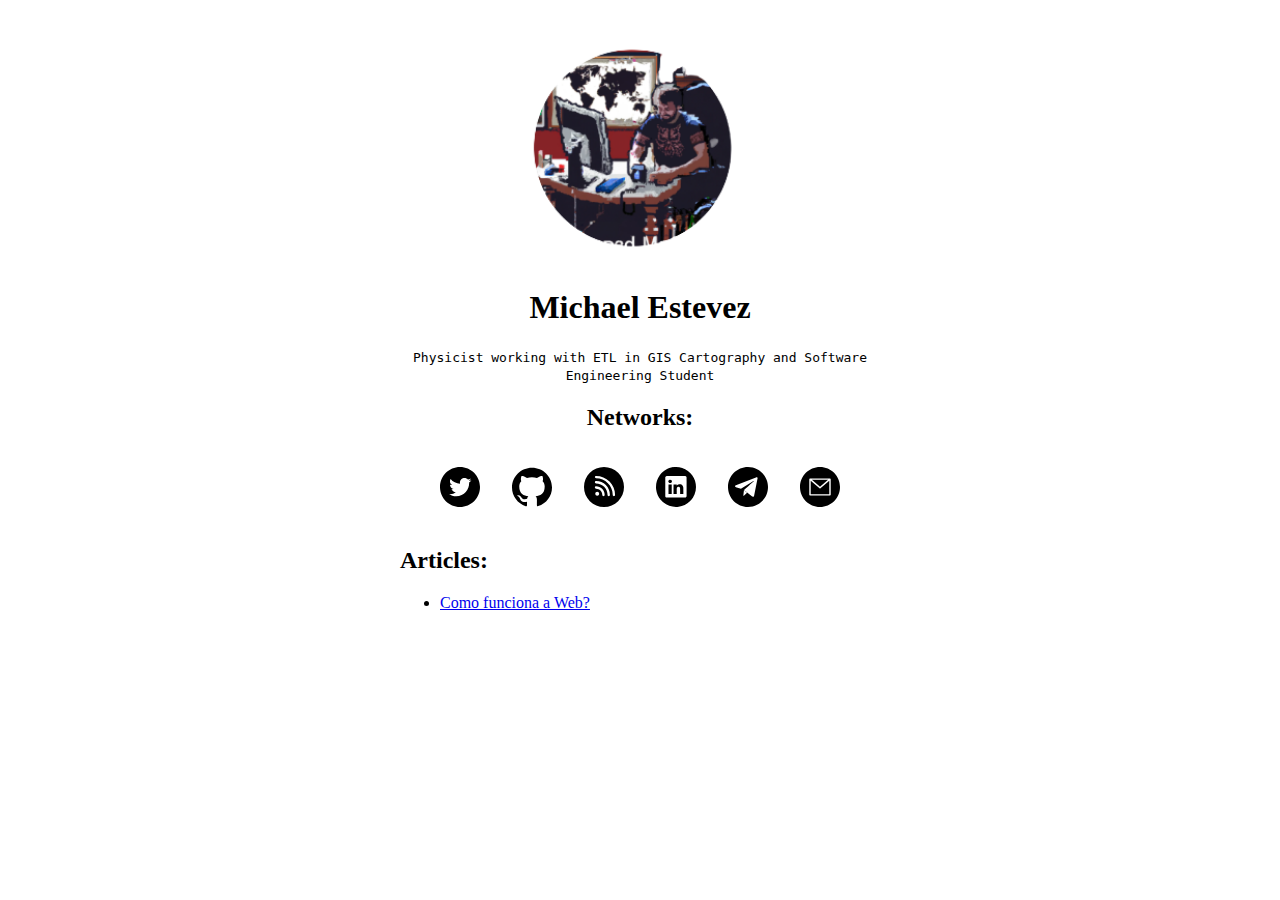
<file: index.html>
<!DOCTYPE html>
<html lang ="en">

<head>
  <meta charset="utf-8">
  <meta name="viewport" content="width=device-width">
   <title>Michael Estevez</title>
  <link href="style.css" rel="stylesheet" type="text/css" />
</head>

<body id="indexbody">
  <header>
    <figure>
        <img class="indexImg" src="/img/pixelart.png" alt="me in pixel art">
    </figure>
    <h1> Michael Estevez </h1>
    <code> Physicist working with ETL in GIS Cartography and Software Engineering Student </code>
</header>
<main>
    <h2 id="networks"> Networks:</h2>

                   <ul class="indexUl">
                    <li class="indexLi"><a href="https://twitter.com/"><img src="/img/ctwitter.svg" class="icone" alt="twitter icon"></a></li>
                    <li class="indexLi"><a href="https://github.com/DevAfect"><img src="/img/cgithub.svg" class="icone" alt="github icon"></a></li>
                    <li class="indexLi" ><a href="https://devafect.github.io/"><img src="/img/crss.svg" class="icone" alt="blog icon"></a></li>
                    <li class="indexLi" ><a href="https://www.linkedin.com/feed/"><img src="/img/linkedin.svg" class="icone" alt="linkedin icon"></a></li>
                    <li class="indexLi" ><a href="https://t.me/michael_estevez"><img src="/img/telegram.svg" class="icone" alt="telegram icon"></a></li>
                    <li class="indexLi" ><img src="/img/cemail.svg" style="cursor: pointer;" class="icone" id="iemail" alt="email icon"
                         title="jeanalvarez@id.uff.br"></li>
                            </ul>
               

            <div id="demail" ></div> <!-- Função para revelar o Email -->

  <h2> Articles:</h2>

        <ul style="flex-direction: column;">
            <li>
                <a target="_blank" rel="noreferrer noopener" href="articles/como_funciona_a_web.html">
                    Como funciona a Web?
                </a>
            </li>
        </ul>



</main>
  <script src="script.js"></script>

 <!--
This script places a badge on your repl's full-browser view back to your repl's cover page. Try various colors for the theme: dark, light, red, orange, yellow, lime, green, teal, blue, blurple, magenta, pink!
-->
</body>

</html>
</file>
<file: style.css>
.indexImg {
    border-radius: 50%;
    width: 35vh;
}

.icone {
    width: 40px;

}
#demail, #networks {
    text-align: center;
}

#indexbody {
    padding: 2vh;
    max-width: 30em;
    margin: auto;
}

header {
    text-align: center;
}

p {
    max-width: 35em;
}


.indexUl {
    display: flex;
    flex-wrap: wrap;
    justify-content: center;
    list-style-type: none;
    padding: 0;
}

.indexLi {
    padding: 1rem;
}

.articleSection {
    max-width: 38em;
    margin: auto;
    padding: 1em;
}

.articlePre {
    background-color: black;
    color: limegreen;
    padding: 1em;
    overflow: auto;
}

.articleCode {
    background-color: black;
    color: limegreen;
    padding-left: 0.3em;
    padding-right: 0.3em;
}

.articlebody {
    padding-bottom: 30em;
}

.articleHeader{
    display: flex;
    position: static;
    float: none;
    box-sizing: border-box;
    color: #0F1111;
    font-size: 14px;
    }

.articleImg {
    border-radius: 75%;
    border-style: wave;
    width: 10vh;
}

.articleUlNavLeft {
    list-style-type: none; /* Remove bullets */
    padding: 0; /* Remove padding */
    margin: 10px; /* Remove margins */
    flex-direction: row;
}

.articleNavLeft {

    display: flex;
    position: fixed;
    float: none;
    height: 18vh;
    font-size: 18px;
    width: 25%;
}
</file>
